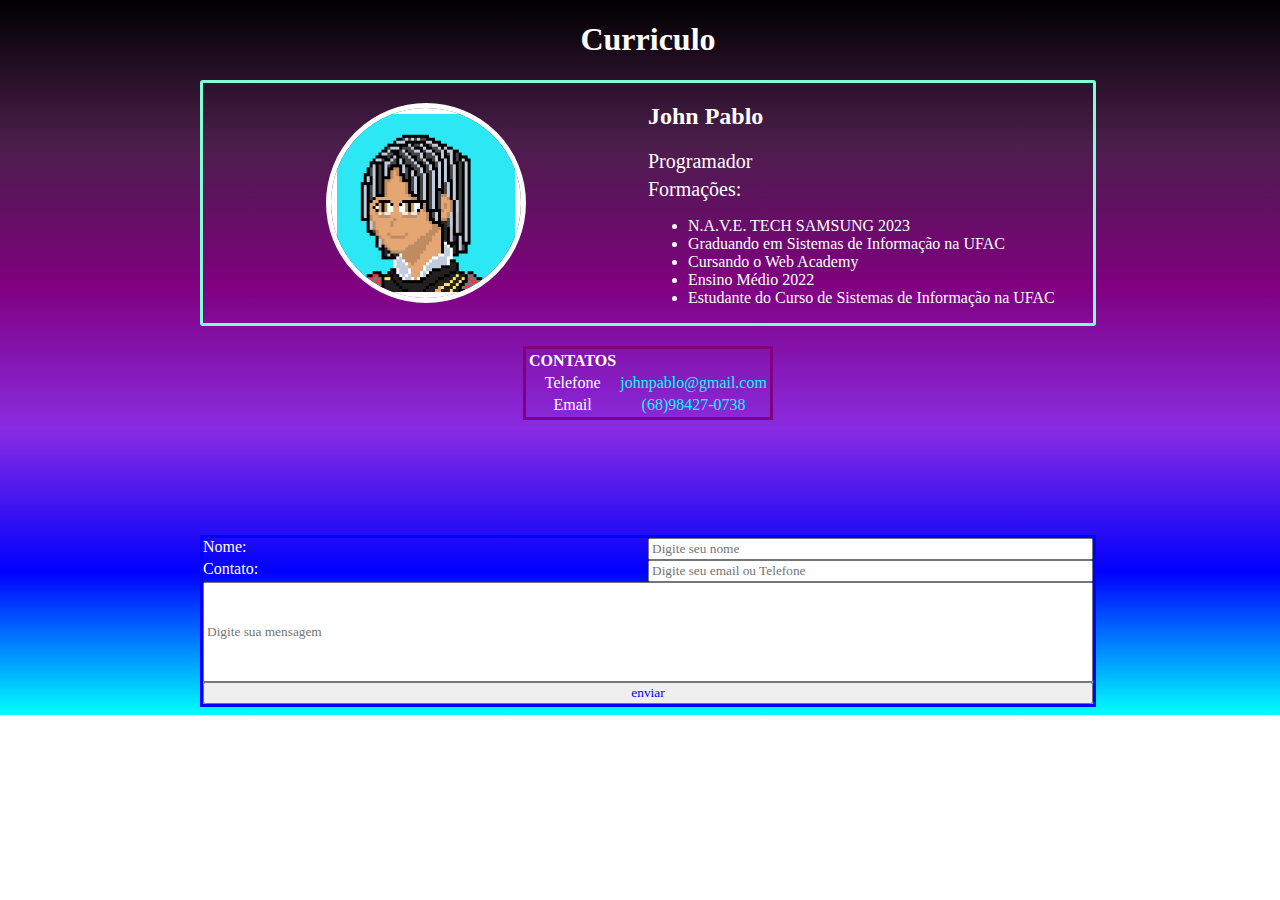
<file: atividade/atividade-individual-html-css-JohnPabloSilva-main/index.html>
<!DOCTYPE html>
<html lang="pt-BR">
<head>
    <meta charset="UTF-8">
    <link href="estilo.css" rel="stylesheet" type="text/css">
    <title>Curriculo</title>
</head>
<body>
    <header>
        <div class="header">
            <h1>Curriculo</h1>
        </div>
    </header>

    <div id="profile_div">
        <img id="profile" src="pic_profile.jpg" alt="Profile_Pic">
        <div id="texto">
            <h2 id="name">John Pablo</h2>
            <p>Programador</p>
            <p>Formações:</p>
        
            <ul>
                <li>N.A.V.E. TECH SAMSUNG 2023 </li>
                <li>Graduando em Sistemas de Informação na UFAC</li>
                <li>Cursando o Web Academy</li>
                <li>Ensino Médio 2022</li>
                <li>Estudante do Curso de Sistemas de Informação na UFAC</li>
            </ul>
        </div>
    </div>

    <table id="contatos">
        <thead>
            <tr>
                <th>CONTATOS</th>
            </tr>
        </thead>
        <tbody>
            <tr>
                <td>
                    Telefone
                </td>
                <td>
                    <a href="http//www.google.com">johnpablo@gmail.com</a>
                </td>
            </tr>
            <tr>
                <td>
                    Email
                </td>
                <td>
                    <a href="http//www.google.com">(68)98427-0738</a>
                </td>
            </tr>
        </tbody>
    </table>
<!-- -->
    <form class="form_contato">
        <label for="nome">Nome:</label>
        <input type="text" name="nome" id="nome" placeholder="Digite seu nome">

        <label for="contato">Contato:</label>
        <input type="text" name="contato" id="contato" placeholder="Digite seu email ou Telefone">

        <input id="mensagem" type="text"placeholder="Digite sua mensagem">
        <input id="enviar" type="submit" value="enviar">
    </form>

</body>
</html>
</file>
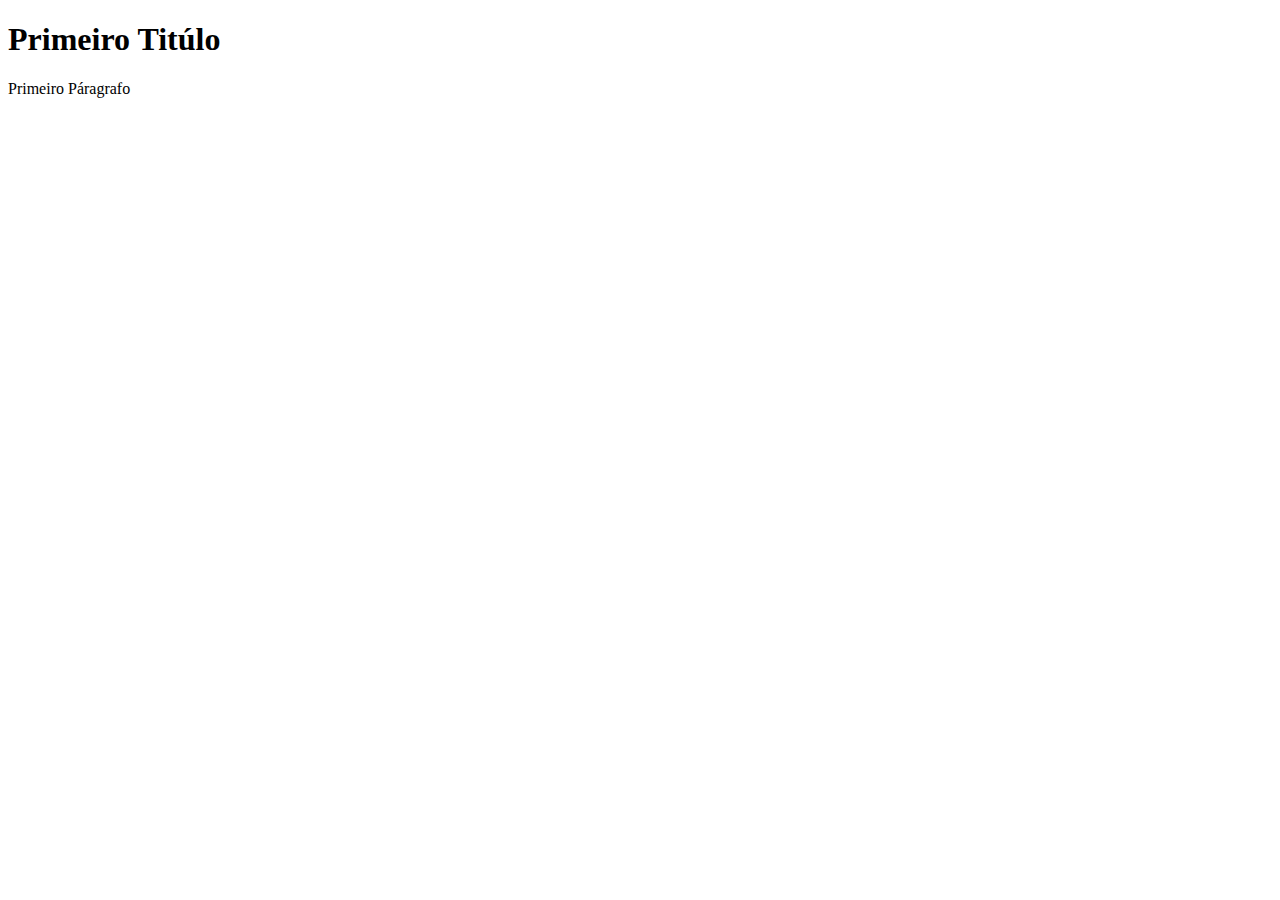
<file: exemplos/primeira_pagina.html>
<!DOCTYPE html>
<html lang="pt-BR">
    <head>
        <title>Primeira Página</title>
        <meta charset="utf-8">
    </head>
    <body>
        <h1>Primeiro Titúlo</h1>
        <p>Primeiro Páragrafo</p>
    </body>
</html>
</file>
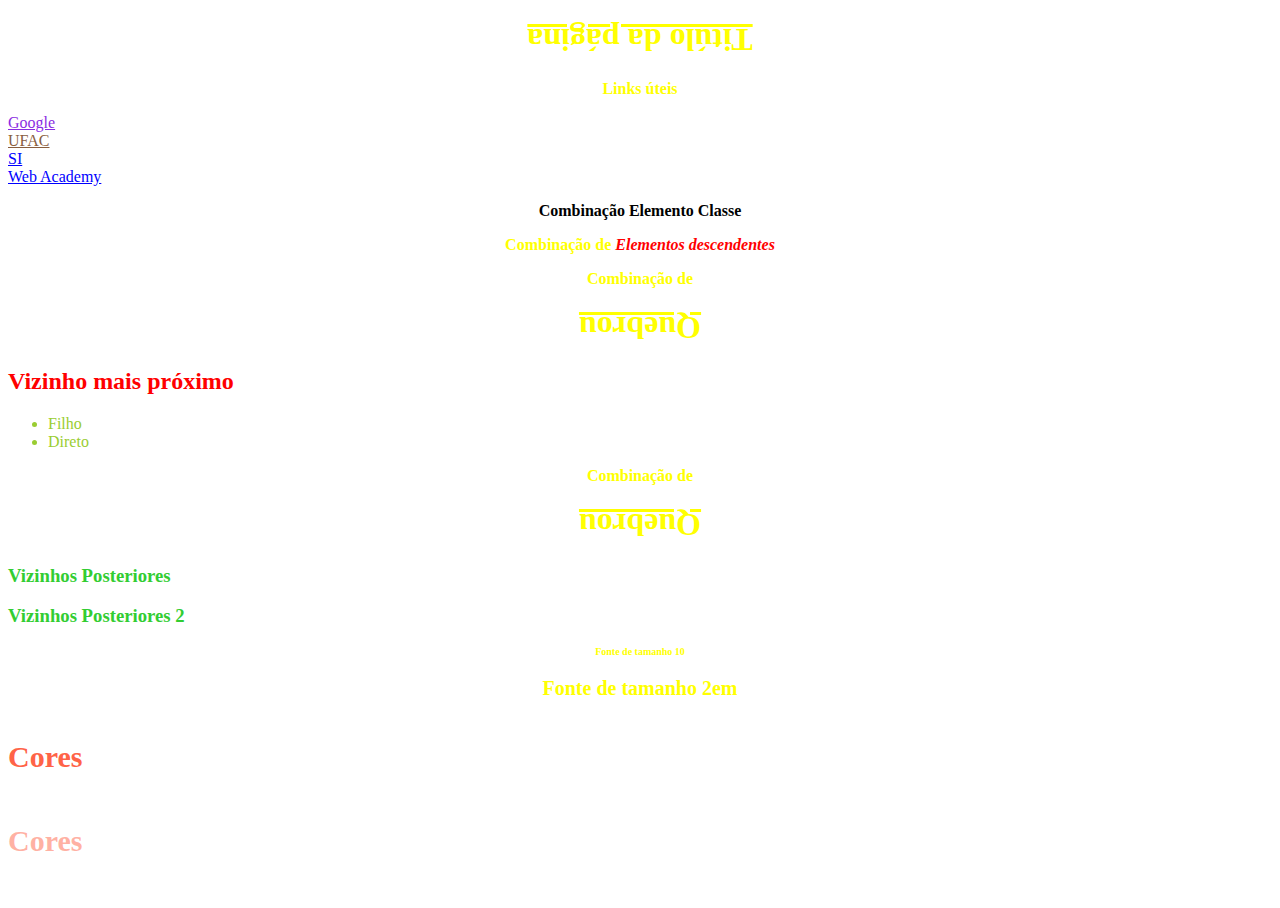
<file: exemplos/seletores.html>
<!DOCTYPE html>
<html>
    <head>
        <!--atributo > id > class > tipo > Universal-->
        <link rel="stylesheet" href="seletores.css" type="text/css">
    </head>
    <body>
        <h1>Titúlo da página</h1>
        <p>Links úteis</p>
        <a href="http://www.google.com">Google</a>
        <br>
        <a class="link_class" href="http://www.ufac.br">UFAC</a>
        <br>
        <a class="link_class" id="link_id" href="http://csi.ufac.br">SI</a>
        <br>
        <a id="link_id" href="http://webacedemy.ufac.br">Web Academy</a>
        <p class="p1">Combinação Elemento Classe</p>
        <p>Combinação de <span>Elementos descendentes</span></p>
        <p>Combinação de</p>
        <h1>Quebrou</h1>
        <h2>Vizinho mais próximo</h2>
        <ul>
            <li>Filho</li>
            <li>Direto</li>
        </ul>
        <p>Combinação de</p>
        <h1>Quebrou</h1>
        <h3>Vizinhos Posteriores</h3>
        <h3>Vizinhos Posteriores 2</h3>

        <div class="pai">
            <p class="pai">Fonte de tamanho 10</p>
            <p class="filho">Fonte de tamanho 2em</p>
        </div>

        <h4>Cores</h4>
        <h5>Cores</h5>
    </body>
</html>
</file>
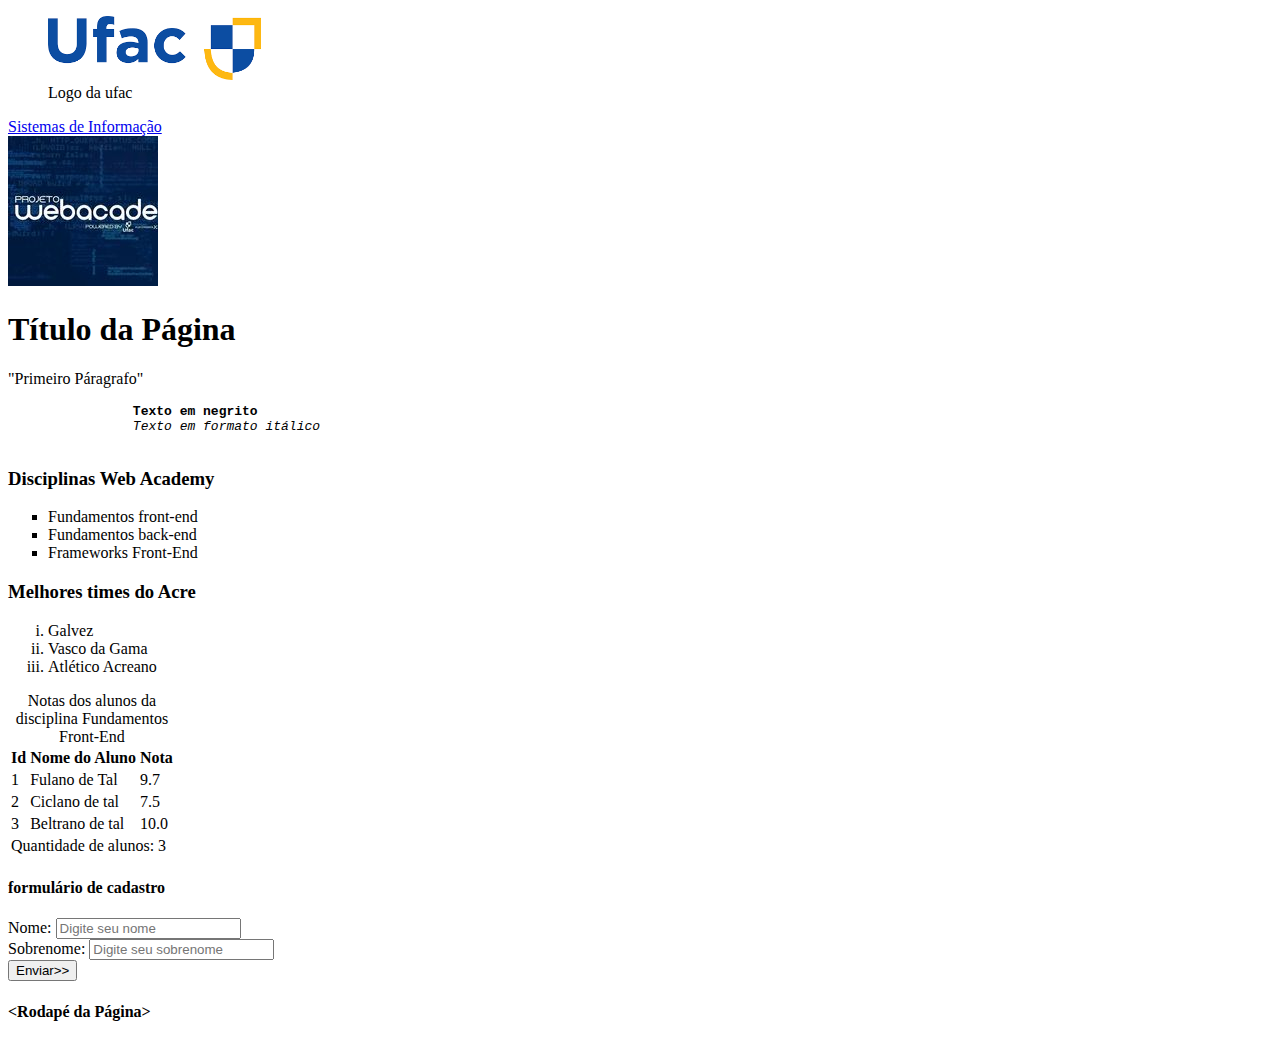
<file: exemplos/tags.html>
<!DOCTYPE html>

<html>
    <head>

    </head>
    <body>
        <header>
            <figure>
                <img src="/imagens/logo_ufac.png" alt="logo_ufac" height="64px">
                <figcaption>Logo da ufac</figcaption>
            </figure>
        
            <a href="http://csi.ufac.br" target="_blank">Sistemas de Informação</a>

            <br>
            <a href="http://webacademy.ufac.br" target="_blank">
            <img src="/imagens/web-academy.jpg" alt="web-academy">
            </a>
        
        </header>
        <nav>

        </nav>
        <main>
            <div>
                <h1>Título da Página</h1>
                <P>&quot;Primeiro Páragrafo&quot;</P>
                <pre>
                <b>Texto em negrito</b>
                <i>Texto em formato itálico</i>
                </pre>
            </div>

            <h3>Disciplinas Web Academy</h3>
            <ul type="square">
                <li>Fundamentos front-end</li>
                <li>Fundamentos back-end</li>
                <li>Frameworks Front-End</li>
            </ul>

            <h3>Melhores times do Acre</h3>
            <ol type="i">
                <li>Galvez</li>
                <li>Vasco da Gama</li>
                <li>Atlético Acreano</li>    
            </ol>

            <!-- <table border="1" cellpadding="5" cellspacing="0"> -->
            <table>
                <caption>Notas dos alunos da disciplina Fundamentos Front-End</caption>

                <thead>
                    <tr>
                        <th>Id</th>
                        <th>Nome do Aluno</th>
                        <th>Nota</th>
                    </tr>
                </thead>
                <tbody>
                    <tr>
                        <td>1</td>
                        <td>Fulano de Tal</td>
                        <td>9.7</td>
                    </tr>
                    <tr>
                        <td>2</td>
                        <td>Ciclano de tal</td>
                        <td>7.5</td>
                    </tr>
                    <tr>
                        <td>3</td>
                        <td>Beltrano de tal</td>
                        <td>10.0</td>
                    </tr>
                </tbody>
                <tfoot>
                    <tr>
                        <td colspan="3">Quantidade de alunos: 3</td>
                    </tr>
                </tfoot>
            </table>

            <h4>formulário de cadastro</h4>
            <form action="">
                <label for="nome">Nome:</label>
                <input type="text" name="nome" id="nome" placeholder="Digite seu nome">
                <br>
                <label for="sobrenome">Sobrenome:</label>
                <input type="text" name="sobrenome" id="sobrenome" placeholder="Digite seu sobrenome">
                <br>
                <input type="submit" value="Enviar>>">
            </form>

        </main>
        <footer>
            <h4>&lt;Rodapé da <span>Página</span>&gt;</h4>
        </footer>
    </body>
</html>
</file>
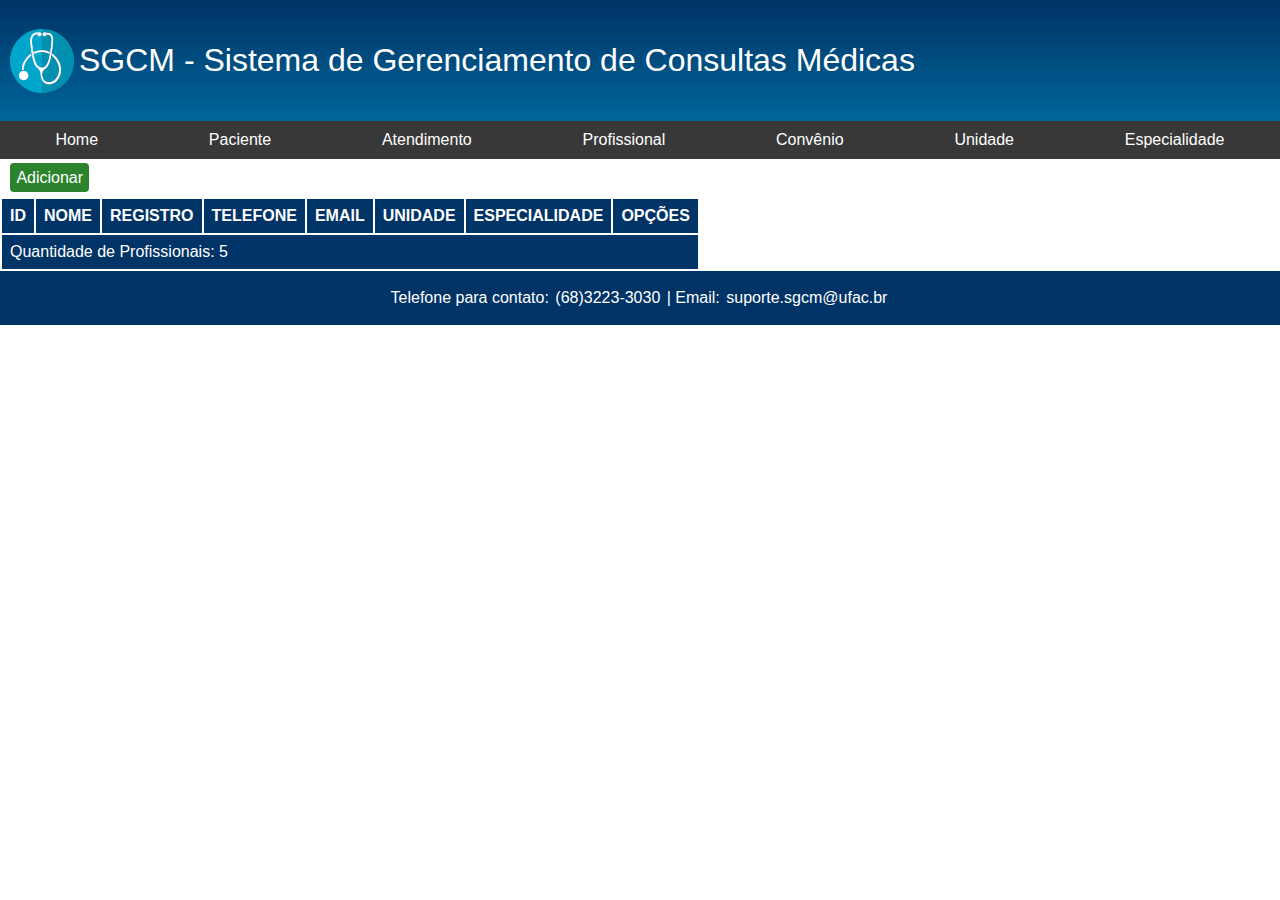
<file: sgcm/profissional.html>
<!DOCTYPE html>
<html>
    <head>
        <meta name="viewport" content="width=device-width">
        <script src="script.js" defer></script>
        <link rel="stylesheet" type="text/css" href="estilo.css">
        <link rel="icon" href="imagens/logo_azul(64).png">
        <title>Páginas de Profissionais</title>
    </head>

    <body>
        
        <header>
            <div id="logo_header">
                <img src="imagens/logo_azul(64).png" alt="logo_foto">
                <p>SGCM - Sistema de Gerenciamento de Consultas Médicas</p>
            </div>
        </header>

        <nav>
            <ul>
                <a href="index.html"> 
                    <li>Home</li> 
                </a>
                <a href="Paciente.html">
                    <li>Paciente</li>
                </a>
                <a href="Atendimento">
                    <li>Atendimento</li>
                </a>
                <a href="profissionais.html">
                    <li>Profissional</li>
                </a>
                <a href="convenio.html">
                    <li>Convênio</li>
                </a>
                <a href="unidade.html">
                    <li>Unidade</li>
                </a>
                <a href="especialidade.html"> 
                    <li>Especialidade</li>
                </a>
            </ul>
        </nav>

        <main>
            <div class="inativo">
                <form class="form_profissional">
                    <label for="nome">Nome:</label>
                    <input type="text" name="nome" id="nome">
                
                    <label for="registroConselho">Registro do conselho:</label>
                    <input type="text" name="registroConselho" id="registroConselho">
                
                    <label for="telefone">Telefone:</label>
                    <input type="text" name="telefone" id="telefone">
                    
                    <label for="email">Email:</label>
                    <input type="text" name="email" id="email">
                    

                    <!--Unidade e Especialidade-->
                    <label for="unidade">Unidade:</label>
                    <select name="unidade" id="unidade">
                        <option value="">Escolha uma Unidade</option>
                        <option value="1">Pronto Atendimento</option>
                        <option value="2">Laboratório</option>
                        <option value="3">Clíinica Geral</option>
                    </select>

                    <label for="especialidade">Especialidade:</label>
                    <select name="especialidade" id="especialidade">
                        <option value="">Escolha a Especialidade</option>
                        <option value="1">Pediatra</option>
                        <option value="2">Oftalmologista</option>
                        <option value="3">Otorrinolaringologista</option>
                    </select>


                    <input type="submit" value="enviar">
                    <input type="button" value="Cancelar">
                </form>
            </div>
                
            <div id="add">
            <a class="botao">Adicionar</a>
            </div>

            <table>
                <thead>
                    <tr>
                        <th>ID</th>                        
                        <th>NOME</th>                        
                        <th>REGISTRO</th>                        
                        <th>TELEFONE</th>                        
                        <th>EMAIL</th>                        
                        <th>UNIDADE</th>                        
                        <th>ESPECIALIDADE</th>
                        <th>OPÇÕES</th>                        
                    </tr>
                </thead>
                <tbody>
                    <!-- tr*5>td{$}+td*6+td{Editar | Excluir} -->
                    <!-- <tr>
                        <td>1</td>
                        <td>X</td>
                        <td>X</td>
                        <td>X</td>
                        <td>X</td>
                        <td>X</td>
                        <td>X</td>
                        <td><a class="botao" href="javascript:void(0)">Editar</a>  <a class="excluir" href="javascript:void(0)">Excluir</a></td>
                    </tr>
                    <tr>
                        <td>2</td>
                        <td>X</td>
                        <td>X</td>
                        <td>X</td>
                        <td>X</td>
                        <td>X</td>
                        <td>X</td>
                        <td><a class="botao" href="javascript:void(0)">Editar</a>  <a class="excluir" href="javascript:void(0)">Excluir</a></td>
                    </tr>
                    <tr>
                        <td>3</td>
                        <td>X</td>
                        <td>X</td>
                        <td>X</td>
                        <td>X</td>
                        <td>X</td>
                        <td>X</td>
                        <td><a class="botao" href="javascript:void(0)">Editar</a>  <a class="excluir" href="javascript:void(0)">Excluir</a></td>
                    </tr>
                    <tr>
                        <td>4</td>
                        <td>X</td>
                        <td>X</td>
                        <td>X</td>
                        <td>X</td>
                        <td>X</td>
                        <td>X</td>
                        <td><a class="botao" href="javascript:void(0)">Editar</a>  <a class="excluir" href="javascript:void(0)">Excluir</a></td>
                    </tr>
                    <tr>
                        <td>5</td>
                        <td>X</td>
                        <td>X</td>
                        <td>X</td>
                        <td>X</td>
                        <td>X</td>
                        <td>X</td>
                        <td><a class="botao" href="javascript:void(0)">Editar</a>  <a class="excluir" href="javascript:void(0)">Excluir</a></td>
                    </tr> -->


                </tbody>

                <tfoot>
                    <td colspan="8">Quantidade de Profissionais: 5</td>
                </tfoot>
            </table>
        </main>

        <footer>
            <p>Telefone para contato: <span> <a href="tel:+556832233030">(68)3223-3030</a></span> | 
                Email: <a href="mailto:suporte@sgcm@ufac.br">suporte.sgcm@ufac.br</a></p>

        </footer>
    </body>
</html>
</file>
<file: atividade/atividade-individual-html-css-JohnPabloSilva-main/estilo.css>
* {
    font-family: 'Times New Roman', Times, serif;
    color: white;
    box-sizing: border-box;
}

body {
    background: linear-gradient(black, rgb(74, 30, 74), purple, blueviolet, blue, aqua);
    background-repeat: no-repeat;
    background-size:cover;
    size: auto fill;
    height: 100%;
    width: 100%;
    
}

div.header{
    text-align: center;
}

div#profile_div{
    width: 70%;
    height: 70%;
    border: 3px solid aquamarine;
    margin: 0 auto;
    border-radius: 3px;

    display: grid;
    grid-template-columns: 1fr 1fr;
}

img#profile{
    width: 200px;
    margin: auto;
    border: 5px solid white;
    border-radius: 75%;
}

table#contatos{
    text-align: center;
    margin:auto;
    margin-top: 20px;
    border: 3px solid purple;
}

a {
    text-decoration: none;
    color:aqua
}

a:hover{
    color:brown
}

form.form_contato {
    width: 70%;
    height: 60%;
    border: blue solid 3px;
    display: grid;
    grid-template-columns: 1fr 1fr;
    margin: auto;
    margin-top: 115px;
    justify-content: center;

}

input#enviar{
    color: blue;
    grid-column: 2 span;
}

input#mensagem{
    grid-column: 2 span;
    height: 100px;
    width: 100%;
}

h1 {
    font: 100px;
}

p {
    font-size: 20px;
    margin-top: 5px;
    margin-bottom: 5px;
}
</file>
<file: exemplos/seletores.css>
* {
    color:red;
}

a {
    color:red;

}

h1 {
    font-family: 'Times New Roman', Times, serif;
    transform: rotate(180deg);
    text-decoration: underline;
}
/*Agrupamento de seletores */
h1, p{
    font-weight: bold;
    text-align: center;
    color:yellow;
}

.link_class{
    color:rgb(137, 94, 63);
}

#link_id{
    color:blue;
}

a[href="http://www.google.com"]{
    color:blueviolet;
}

/*Combinação de Seletores */

p.p1{
    font-weight: bold;
    color:black;
}

p span{
    font-style: italic;
}

p+h2 {
    font-size: 72px;
}

ul>li {
    color: yellowgreen;
}

p~h3 {
    color: limegreen;
}

/*Cálculo da medida em */

.pai {
    font-size: 10px;
}
.filho {
    font-size: 2em;
}

h4{
    color: rgb(255, 99, 71);
    font-size: 30px;
}

h5 {
    color: rgba(255, 99, 71, 0.5);
    font-size: 30px;
}
</file>
<file: sgcm/estilo.css>
* {
    font-family: Verdana, Geneva, Tahoma, sans-serif;
    font-size:16px;
}

body{
    margin: 0;
}

/* Cabeçalho */

div#logo_header {
    background: linear-gradient(#003366, #006699);
    color: #ffffff;
    display: flex;
    padding: 10px;
    align-items: center;
}

div#logo_header p {
    padding-left: 5px;
    font-size: 2em;
}

/* Menu de navegação */
nav {
    margin: 0px;
    margin-top: 0px;
    background-color: #383838;
}

nav ul,
nav ul a {
    display: flex;
    gap: 10px;
    list-style-type: none;
    text-decoration: none;
    padding: 5px;
    color: white;
    margin-top: 0px;
    /* justify-content: center; */
    margin: auto;
}

nav ul a:hover {
    background-color: #cccccc;
    color: #383838;
}

/* Formulário */

form.form_profissional {
    display: grid;
    grid-template-columns: 1fr 2fr;
    width: fit-content;
    gap:5px;
    padding: 10px;
    
}

.inativo {
    display: none;
}

table thead,
table tfoot {
    background-color: #003366;
    color: white;
}

table tbody tr:nth-child(odd){
    background-color: #639ddf;
}

table tbody tr:nth-last-child(even){
    background-color: #639d96;
}

table tbody tr:hover{
    background-color: aquamarine;
}

table tr td,
table thead th {
    padding:  0.5em;
}

/* Links e botões*/

a.botao, 
input[type="submit"]{
    background-color: #2c832d;
    color: white;
    border-radius: 4px;
    border: none;
    padding: 0.4em;
    text-decoration: none;
    cursor: pointer;
}

a.botao:hover, 
input[type="submit"]:hover{
    background-color: #0a690c;
}

a.excluir,
input[type="button"]{
    background-color: #ff0000;
    color: white;
    border-radius: 4px;
    border: none;
    padding: 0.4em;
    text-decoration: none;
    cursor: pointer;
}

a.excluir:hover,
input[type="button"]:hover{
    background-color: #ff0000;
}

#add{
    margin: 10px;
}

/* Rodapé */

footer,
footer a{
    background-color: #003366;
    color: white;
    text-decoration: none;
    padding: 2px;
    text-align: center;
}

/* Responsividade */

@media screen and (min-width: 200px) and (max-width: 840px){
    nav ul,
    nav ul a {
        display: block;
    }
    div#logo_header p{
        font-size: 1em;
    }

    form.form_profissional {
        grid-template-columns: 1fr;
    }

}
</file>
